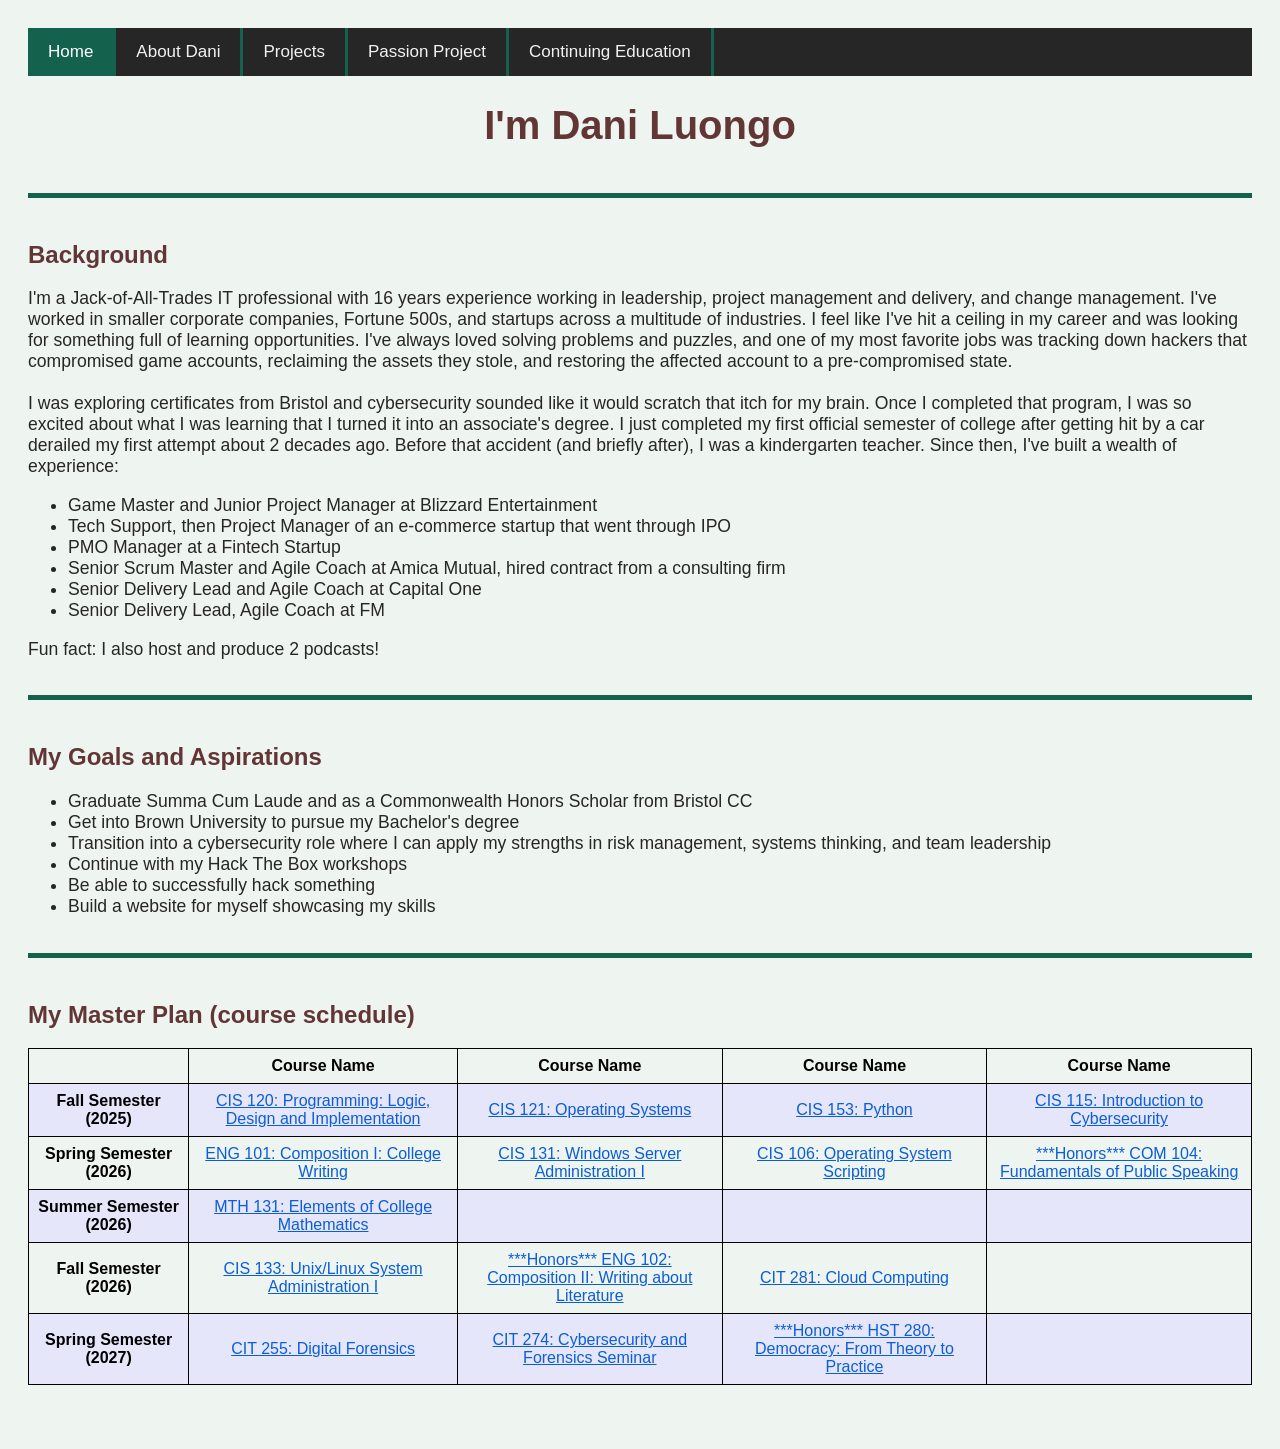
<file: intro.html>
<!DOCTYPE html>
<html>
	<head>
	<link rel="stylesheet" href="styles.css">
	<title>About Dani</title>
	</head>
<body>

<div class="topnav">
	<a class="active" href="index.html">Home</a>
	<a href="intro.html">About Dani</a>
	<a href="projects.html">Projects</a>
	<a href="escape_home.html">Passion Project</a>
	<a href="continuing_education.html">Continuing Education</a>
</div>

<div class="heading">
<h1 id="header1">I'm Dani Luongo</h1>
</div>

<br>

<div class="solid_line"></div>

<br>
 <h2><strong>Background</strong></h2>
 <p>I'm a Jack-of-All-Trades IT professional with 16 years experience working in leadership, project management and delivery, and change management. I've worked in smaller corporate companies, Fortune 500s, and startups across a multitude of industries. I feel like I've hit a ceiling in my career and was looking for something full of learning opportunities. I've always loved solving problems and puzzles, and one of my most favorite jobs was tracking down hackers that compromised game accounts, reclaiming the assets they stole, and restoring the affected account to a pre-compromised state. 
 
 <br><br>
 
I was exploring certificates from Bristol and cybersecurity sounded like it would scratch that itch for my brain. Once I completed that program, I was so excited about what I was learning that I turned it into an associate's degree. I just completed my first official semester of college after getting hit by a car derailed my first attempt about 2 decades ago. Before that accident (and briefly after), I was a kindergarten teacher. Since then, I've built a wealth of experience:</p>
 <ul style="font-size:110%;">
 <li>Game Master and Junior Project Manager at Blizzard Entertainment</li>
 <li>Tech Support, then Project Manager of an e-commerce startup that went through IPO</li>
 <li>PMO Manager at a Fintech Startup</li>
 <li>Senior Scrum Master and Agile Coach at Amica Mutual, hired contract from a consulting firm</li>
 <li>Senior Delivery Lead and Agile Coach at Capital One</li>
 <li>Senior Delivery Lead, Agile Coach at FM</li>
 </ul>
 <p>Fun fact: I also host and produce 2 podcasts!</p>
<br>
<div class="solid_line"></div>

<br>
<h2>My Goals and Aspirations</h2>

<ul style="font-size:110%;">
 <li>Graduate Summa Cum Laude and as a Commonwealth Honors Scholar from Bristol CC</li>
 <li>Get into Brown University to pursue my Bachelor's degree</li>
 <li>Transition into a cybersecurity role where I can apply my strengths in risk management, systems thinking, and team leadership</li>
 <li>Continue with my Hack The Box workshops</li>
 <li>Be able to successfully hack something</li>
 <li>Build a website for myself showcasing my skills</li>
 </ul>

<br>
<div class="solid_line"></div>

<br>

<h2>My Master Plan (course schedule)</h2>

<table>
  <tr>
	<th></th>
    <th style="width:10%">Course Name</th>
    <th style="width:10%">Course Name</th>
    <th style="width:10%">Course Name</th>
	<th style="width:10%">Course Name</th>
  </tr>
  <tr>
	<th style="width:5%">Fall Semester (2025)</th>
    <td><a href="https://catalog.bristolcc.edu/computer-information-systems/cis-120" title="Click here" target="_blank" rel="noopener noreferrer">CIS 120: Programming: Logic, Design and Implementation</a></td>
    <td><a href="https://catalog.bristolcc.edu/computer-information-systems/cis-121" title="Click here" target="_blank" rel="noopener noreferrer">CIS 121: Operating Systems</a></td>
    <td><a href="https://catalog.bristolcc.edu/computer-information-systems/cis-153" title="Click here" target="_blank" rel="noopener noreferrer">CIS 153: Python</a></td>
	<td><a href="https://catalog.bristolcc.edu/computer-information-systems/cis-115" title="Click here" target="_blank" rel="noopener noreferrer">CIS 115: Introduction to Cybersecurity</a></td>
  </tr>
  <tr>
	<th style="width:5%">Spring Semester (2026)</th>
    <td><a href="https://catalog.bristolcc.edu/english/eng-101" title="Click here" target="_blank" rel="noopener noreferrer">ENG 101: Composition I: College Writing</a></td>
    <td><a href="https://catalog.bristolcc.edu/computer-information-systems/cis-131" title="Click here" target="_blank" rel="noopener noreferrer">CIS 131: Windows Server Administration I</a></td>
    <td><a href="https://catalog.bristolcc.edu/computer-information-systems/cis-106" title="Click here" target="_blank" rel="noopener noreferrer">CIS 106: Operating System Scripting</a></td>
    <td><a href="https://catalog.bristolcc.edu/communication/com-104" title="Click here" target="_blank" rel="noopener noreferrer">***Honors*** COM 104: Fundamentals of Public Speaking</a></td>
  </tr>
  <tr>
	<th style="width:5%">Summer Semester (2026)</th>
    <td><a href="https://catalog.bristolcc.edu/mathematics/mth-131" title="Click here" target="_blank" rel="noopener noreferrer">MTH 131: Elements of College Mathematics</a></td>
	<td></td>
	<td></td>
	<td></td>
  </tr>
  <tr>
	<th style="width:5%">Fall Semester (2026)</th>
    <td><a href="https://catalog.bristolcc.edu/computer-information-systems/cis-133" title="Click here" target="_blank" rel="noopener noreferrer">CIS 133: Unix/Linux System Administration I</a></td>
    <td><a href="https://catalog.bristolcc.edu/english/eng-102" title="Click here" target="_blank" rel="noopener noreferrer">***Honors*** ENG 102: Composition II: Writing about Literature</a></td>
    <td><a href="https://catalog.bristolcc.edu/computer-information-technology/cit-281" title="Click here" target="_blank" rel="noopener noreferrer">CIT 281: Cloud Computing</a></td>
	<td></td>
  </tr>
  <tr>
	<th style="width:5%">Spring Semester (2027)</th>
    <td><a href="https://catalog.bristolcc.edu/computer-information-technology/cit-255" title="Click here" target="_blank" rel="noopener noreferrer">CIT 255: Digital Forensics</a></td>
    <td><a href="https://catalog.bristolcc.edu/computer-information-technology/cit-274" title="Click here" target="_blank" rel="noopener noreferrer">CIT 274: Cybersecurity and Forensics Seminar</a></td>
    <td><a href="https://catalog.bristolcc.edu/history/hst-280" title="Click here" target="_blank" rel="noopener noreferrer">***Honors*** HST 280: Democracy: From Theory to Practice</a></td>
	<td></td>
  </tr>
</table>

<br><br>

<!--Commented out from previous assignments. Not sure if I'll need this again-->	
<!--<h2>My Master Plan (time management)</h2>
<p>Being in the workforce for decades has given me plenty of opportunites to hone my time management skills, especially having worked across corporate and start up type environments. When I had my twins, I honed them even more. It also helps that one of the critical components of my character is accountability.</p>

<h3>These are the general best practices I use for time management:</h3>
<ol>
 <li style="font-size:110%;"><strong>Everything is on a schedule and every schedule syncs</strong>
    <ul>
      <li>So I don't have to track across multiple calendars.</li>
    </ul>
  </li>
  <li style="font-size:110%;"><strong>Preparation time</strong>
    <ul>
      <li>I block out half an hour at the beginning and the end of each day to focus on what's coming.</li>
    </ul>
  </li>
  <li style="font-size:110%;"><strong>Tackle big things first</strong></li>
  <li style="font-size:110%;"><strong>Chunk it out</strong>
    <ul>
      <li>Break things into smaller chunks of work. Great for building momentum and staying motivated.</li>
    </ul>
  </li>
  <li style="font-size:110%;"><strong>Build flexibility in</strong>
    <ul>
      <li>"The best laid plans often blow up" was some great advice given to me young in my career. Allowing for flexibility is key for navigating inevitable interruptions.</li>
    </ul>
  </li>
  <li style="font-size:110%;"><strong>"Don't worry about it today, think about it tomorrow."</strong>
    <ul>
      <li>This advice was given by my spouse's nana and I used to think it was encouraging procrastination. However, I've come to realize it's about realizing that sometimes we need to pause, whether that's for a break or to approach the problem with fresh eyes and mind the next day.</li>
    </ul>
  </li>
  </ol>
  
<br>
<h2>My Learning Style</h2>

<p>I took two quizzes for the sake of having data sets for comparison (and out of my own curiosity). Having been a teacher in the past, I was familiar with learning styles, and it was no surprise to me to find that I have a mix of all of them, though I do have a preference. As I have reflected on myself over the years, I have found that each learning style manifests in different environments and circumstances surrounding the learning. 

<br><br>

For example, if I find material engaging and interesting, I tend to learn best as an auditory learner and participating in discussions. However, for material I find dull or complex, visual aids and where applicable, tactile learning, are best with helping me retain information, followed by nailing it home with a conversation to confirm my understanding. If it's a sport I'm learning, I need to be able to physically practice and repeating mechanics out loud won't help me. I also have a quirk where I need something to do with my hands if I'm stuck in a classroom or work meeting in order to help my mind focus on what is being discussed.

<br><br>

I found some interesting tips in the recommended articles that I'll be giving a try this semester, such as using rhyme and music and reading my notes out loud or repeating what I hear in lectures to help anchor concepts. I'm also looking forward to finding ways to blend the auditory and tactile learning styles so I can understand the theory of what I'm hearing and anchoring it into reality with a hands on approach, like this exercise in creating a website for example.</p>
<p><img src= "https://i.imgur.com/2Jo75JD.png"</img></p>
<p><img src= "https://i.imgur.com/gaL70n9.png"</img></p>

<br><br>-->


</body>

</html>
</file>
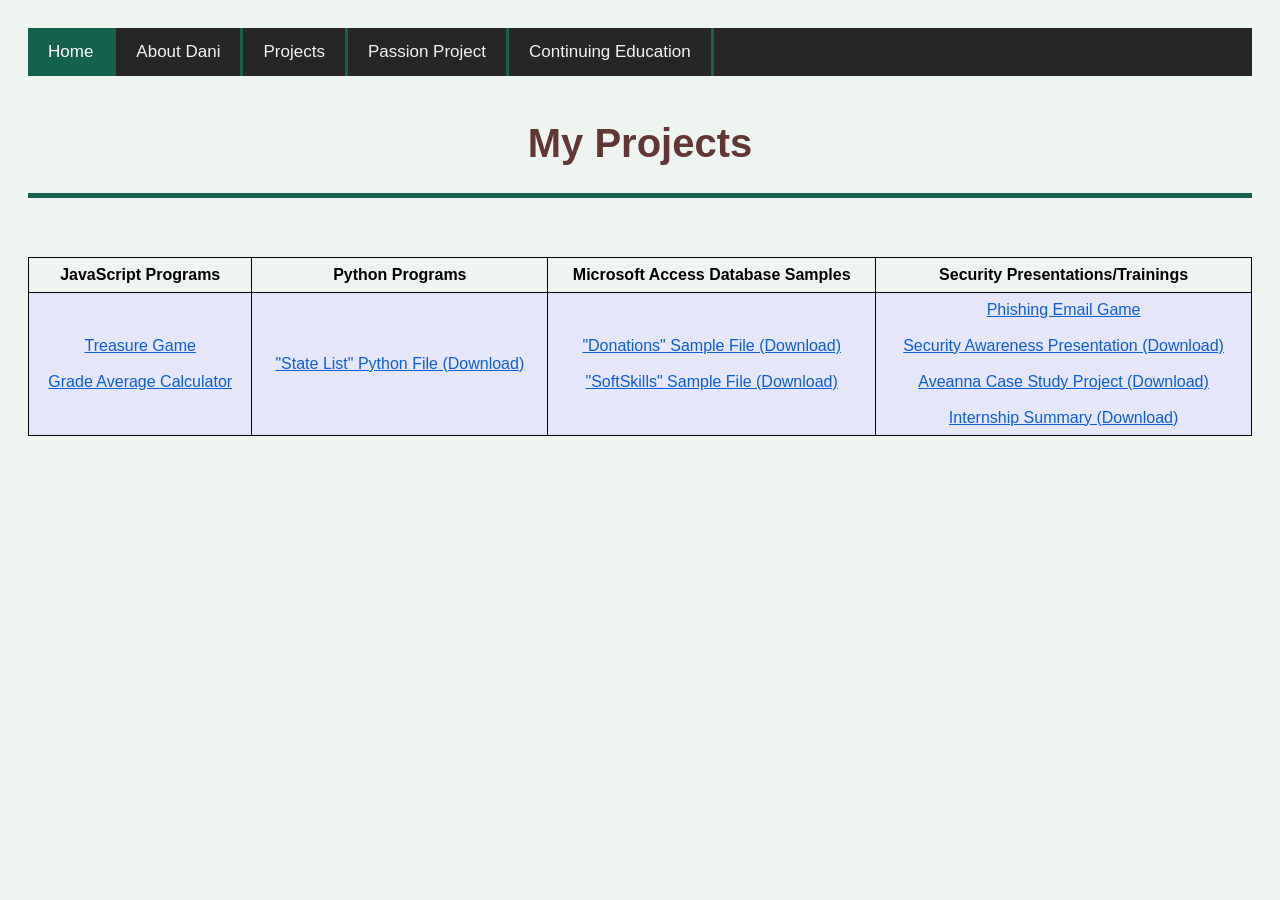
<file: projects.html>
<!DOCTYPE html>
<html>
	<head>
	<title>Dani Luongo's Projects</title>
	<link rel="stylesheet" href="styles.css">
	</head>
<body>

<div class="topnav">
	<a class="active" href="index.html">Home</a>
	<a href="intro.html">About Dani</a>
	<a href="projects.html">Projects</a>
	<a href="escape_home.html">Passion Project</a>
	<a href="continuing_education.html">Continuing Education</a>
</div>

<br>
<div class="heading">
<h1 id="header1">My Projects</h1>
</div>
<div class="solid_line"></div>
<br>

<table>
  <tr>
    <th>JavaScript Programs</th>
    <th>Python Programs</th>
	<th>Microsoft Access Database Samples</th>
	<th>Security Presentations/Trainings</th>
  </tr>
  <tr>
    <td><a href="treasure_game.html">Treasure Game</a>
	<br><br>
    <a href="grade_avg.html">Grade Average Calculator</a></td>
    <td><a href="statelist.py" download>"State List" Python File (Download)</a></td>
	<br><br>
	<td><a href="Donations.zip" download>"Donations" Sample File (Download)</a>
	<br><br>
	<a href="SoftSkills.zip" download>"SoftSkills" Sample File (Download)</a></td>
	<td>
	<a href="spot_the_red_flag.html">Phishing Email Game</a>
	<br><br>
	<a href="SAT_Presentation.zip" download>Security Awareness Presentation (Download)</a>
	<br><br>
	<a href="Aveanna_Case_Study_Project.zip" download>Aveanna Case Study Project (Download)</a>
	<br><br>
	<a href="Showcasing_My_Internship_Journey.zip" download>Internship Summary (Download)</a>
	</td>
  </tr>
</table>


</body>
</html>
</file>
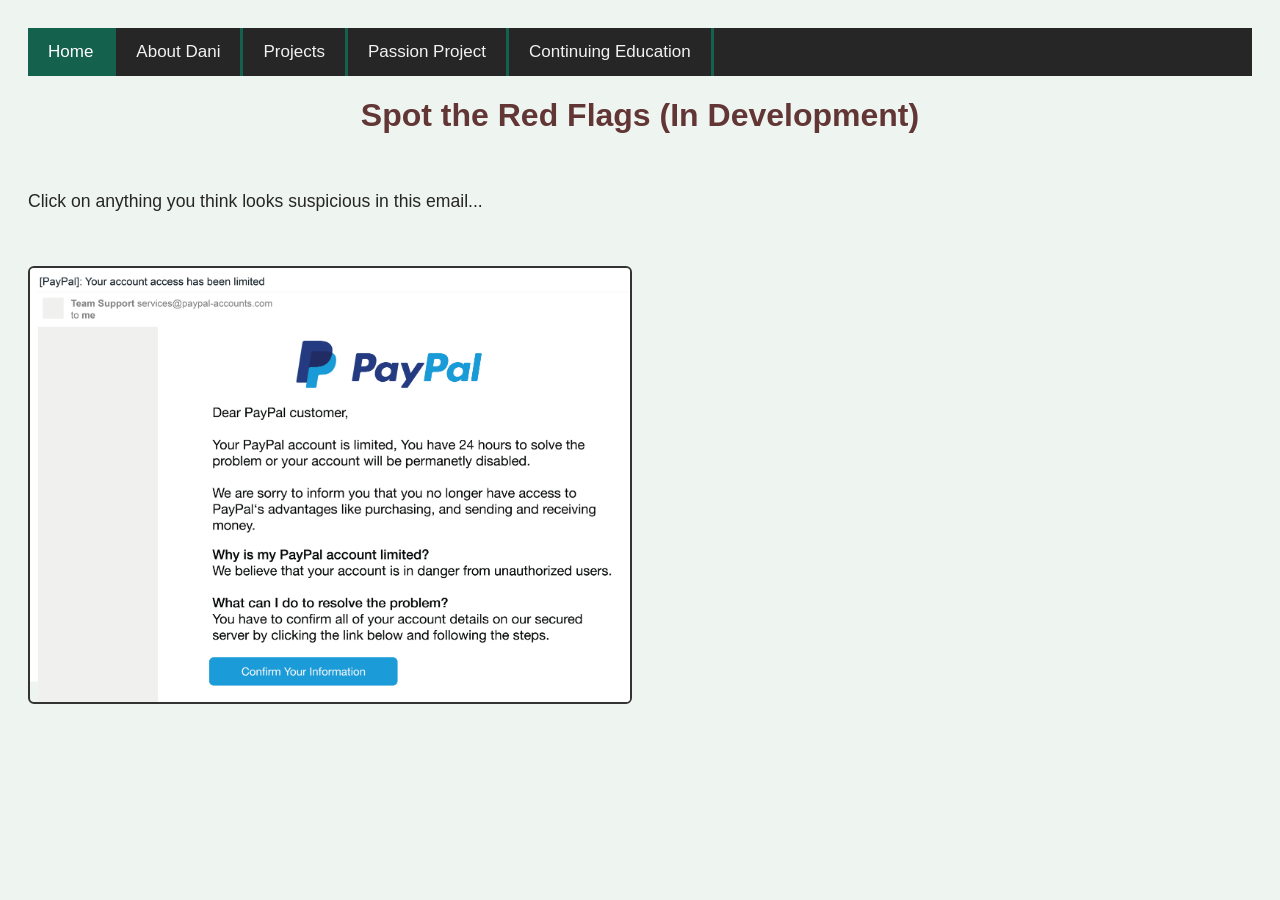
<file: spot_the_red_flag.html>
<!DOCTYPE html>
<html lang="en">
<head>
    <title>Spot the Red Flags</title>
    <link rel="stylesheet" href="styles.css">
</head>
<body>

<div class="topnav">
	<a class="active" href="index.html">Home</a>
	<a href="intro.html">About Dani</a>
	<a href="projects.html">Projects</a>
	<a href="escape_home.html">Passion Project</a>
	<a href="continuing_education.html">Continuing Education</a>
</div>

<div class="heading">
<h1>Spot the Red Flags (In Development)</h1>
</div>
	
<br>
<p>Click on anything you think looks suspicious in this email...</p>
<br><br>
<div id="game_container">
    <img id="email_image" src="images/phishing_sample.png" alt="Phishing email example">

    <!-- Red flag hotspots -->
    <div class="hotspot" id="flag1" data-message="Suspicious sender address"></div>
    <div class="hotspot" id="flag2" data-message="Vague greeting - Dear Customer/User"></div>
    <div class="hotspot" id="flag3" data-message="Grammar/typos/spelling errors"></div>
    <div class="hotspot" id="flag4" data-message="Grammar/typos/spelling errors"></div>
	  <div class="hotspot" id="flag5" data-message="Urgent request - attackers create pressure"></div>
	  <div class="hotspot" id="flag6" data-message="Fake link - in real emails, hovering over the link shows mismatched URL"></div>
</div>

<div id="feedback"></div>

<script>

const hotspots = document.querySelectorAll('.hotspot');
	const feedbackBox = document.getElementById('feedback');

	let flagsFound = 0;
	const totalFlags = hotspots.length;

	hotspots.forEach(hotspot => {
		hotspot.addEventListener('click', () => {
			
			if (hotspot.classList.contains('found')) return;

			hotspot.classList.add('found');

			const message = hotspot.dataset.message;

			feedbackBox.style.display = "block";
			feedbackBox.innerHTML = `
				<strong>Red Flag Found!</strong><br>
				${message}<br><br>
				(${flagsFound + 1}/${totalFlags} flags found)
			`;

			flagsFound++;

			if (flagsFound === totalFlags) {
				feedbackBox.innerHTML += "<br><strong>Great job! You found all 6 red flags in this email!</strong>";
			}
		});
	});

document.getElementById("flag1").style.cssText =
    "top: 30px; left: 40px; width: 210px; height: 30px;";

document.getElementById("flag2").style.cssText =
    "top: 125px; left: 175px; width: 150px; height: 40px;";

document.getElementById("flag3").style.cssText =
    "top: 170px; left: 340px; width: 60px; height: 18px;";

document.getElementById("flag4").style.cssText =
    "top: 185px; left: 375px; width: 70px; height: 18px;";
	
document.getElementById("flag5").style.cssText =
    "top: 170px; left: 430px; width: 55px; height: 18px;";
	
document.getElementById("flag6").style.cssText =
    "top: 385px; left: 175px; width: 200px; height: 40px;";

</script>

</body>
</html>
</file>
<file: styles.css>
/* styles.css */

/* All Pages */
body	{background-color: #f0fff4;}
h1		{color: #633636;} 
h2		{color: #633636;}
h3		{color: #262626;}
li		{color: #262626;}
ul		{color: #262626; font-size:110%}
p		{color: #262626; font-size:110%}
a		{text-decoration: underline; color: #0b5ed7;}

/* Index Page */
#introtag {
	color: #262626;
	font-size:120%
}

.solid_line {
    width: 100%;
    height: 5px;
    border-top: 5px solid #14614d;
    line-height: 80%;
}

#pfl {
	height:400px;
	width:300px;
	float:right;
	padding-top:40px;
}
	
/* Intro Page */
table {
  font-family: arial, sans-serif;
  border-collapse: collapse;
  width: 100%;
}

td, th {
  border: 1px solid #000000;
  text-align: center;
  padding: 8px;
}

tr:nth-child(even) {
  background-color: #E6E6FA;
}

/* Continuing Education Page */

.badge_row {
    display: flex;
    justify-content: center;
    gap: 20px; 
    margin-top: 20px;
	flex-wrap: wrap;
}

.badge {
	text-align: center;
	max-width: 150px;
}

.badge img {
	width: 150px;
    height: auto;
    display: block;
    margin: 0 auto;
}

.badge p {
    font-family: "Trebuchet MS", sans-serif;
}

/* All Pages */
.topnav {
  background-color: #262626;
  overflow: hidden;
}

.topnav a {
  float: left;
  border-right: 3px solid #14614d;
  color: #f2f2f2;
  text-align: center;
  padding: 14px 20px;
  text-decoration: none;
  font-size: 17px;
}

.topnav a:hover {
  background-color: #ddd;
  color: black;
}

.topnav a.active {
  background-color: #14614d;
  color: white;
}

#header1 {
	font-size:250%
}

.heading {
	text-align:center
}

/* Passion Project */
#escape_container {
    max-width: 600px;
    margin: 0 auto;     
    text-align: center; 
    padding: 20px;
}

#room1_banner {
    width: 100%;
    height: 250px;
    background-image: url("images/lostwoods.jpg");
    background-size: cover;
    background-position: center;
	margin-bottom: 20px;
}

#room1_container {
    max-width: 1000px;
    margin: 0 auto;     
    text-align: center; 
    padding: 20px;
}

#room2_banner {
    width: 100%;
    height: 250px;
    background-image: url("images/lotr.jpg"); 
    background-size: cover;
    background-position: center;
    margin-bottom: 20px;
}

#room2_container {
    max-width: 1000px;
    margin: 0 auto;     
    text-align: center; 
    padding: 20px;
}

.weapon {
	width: 120px;
	height: auto;
	margin: 10px;
}

#room3_banner {
    width: 100%;
    height: 280px;
    background-image: url("images/sports.png"); 
    background-size: cover;
    background-position: center;
    margin-bottom: 20px;
}

#room3_container {
    display: flex;
    justify-content: center;
    gap: 40px;
    margin-top: 20px;
}

#team_column, #logo_column, #logo2_column {
    display: flex;
    flex-direction: column;
    gap: 15px;
}

.team_box {
    padding: 12px 15px;
    border: 2px solid #333;
    border-radius: 6px;
    cursor: pointer;
    background-color: #f4f4f4;
    text-align: center;
    font-weight: bold;
}

.team_box.selected {
    background-color: #d0e6ff;
    border-color: #0066cc;
}

.logo_img {
    width: 120px; 
    height: auto;
    cursor: pointer;
    border: 2px solid transparent;
    border-radius: 6px;
}

.logo_img.correct {
    opacity: 0.5;
    border-color: green;
}

.team_box.correct {
    opacity: 0.5;
    border-color: green;
}

#escape_end_container {
    display: flex;
    justify-content: center;
    gap: 40px;
    margin-top: 20px;
}

/* Spot the Red Flags Game */

body {
    font-family: Arial, sans-serif;
    background: #eef5f1;
    padding: 20px;
}

#game_container {
    position: relative;
    display: inline-block;
}

#email_image {
    width: 600px;  /* adjust based on image used for phishing example*/
    max-width: 100%;
    height: auto;
    border: 2px solid #333;
    border-radius: 6px;
}

/* Invisible clickable areas */
.hotspot {
    position: absolute;
    cursor: pointer;
    width: 80px; 
    height: 40px; 
    opacity: 0;   /* Make visible for debugging by setting opacity: 0.3 - set to 0 when done */
    background-color: red; /* for debug purposes only */
}

/* Feedback Box */
#feedback {
    margin-top: 20px;
    padding: 15px;
    border: 2px solid #14614d;
    background-color: #f0fff4;
    max-width: 600px;
    display: none;
    border-radius: 6px;
}

#flag1 {top: 30px; left: 40px; width: 210px; height: 30px;}  /* suspicious sender */
#flag2 {top: 125px; left: 175px; width: 150px; height: 40px;} /* vague greeting "Dear Customer/User" */
#flag3 {top: 170px; left: 340px; width: 60px; height: 18px;} /* grammar/typos/spelling errors */
#flag4 {top: 185px; left: 375px; width: 70px; height: 18px;} /* grammar/typos/spelling errors */
#flag5 {top: 170px; left: 430px; width: 55px; height: 18px;} /* attacker psychology: urgency */
#flag6 {top: 385px; left: 175px; width: 200px; height: 40px;} /* fake link */
</file>
